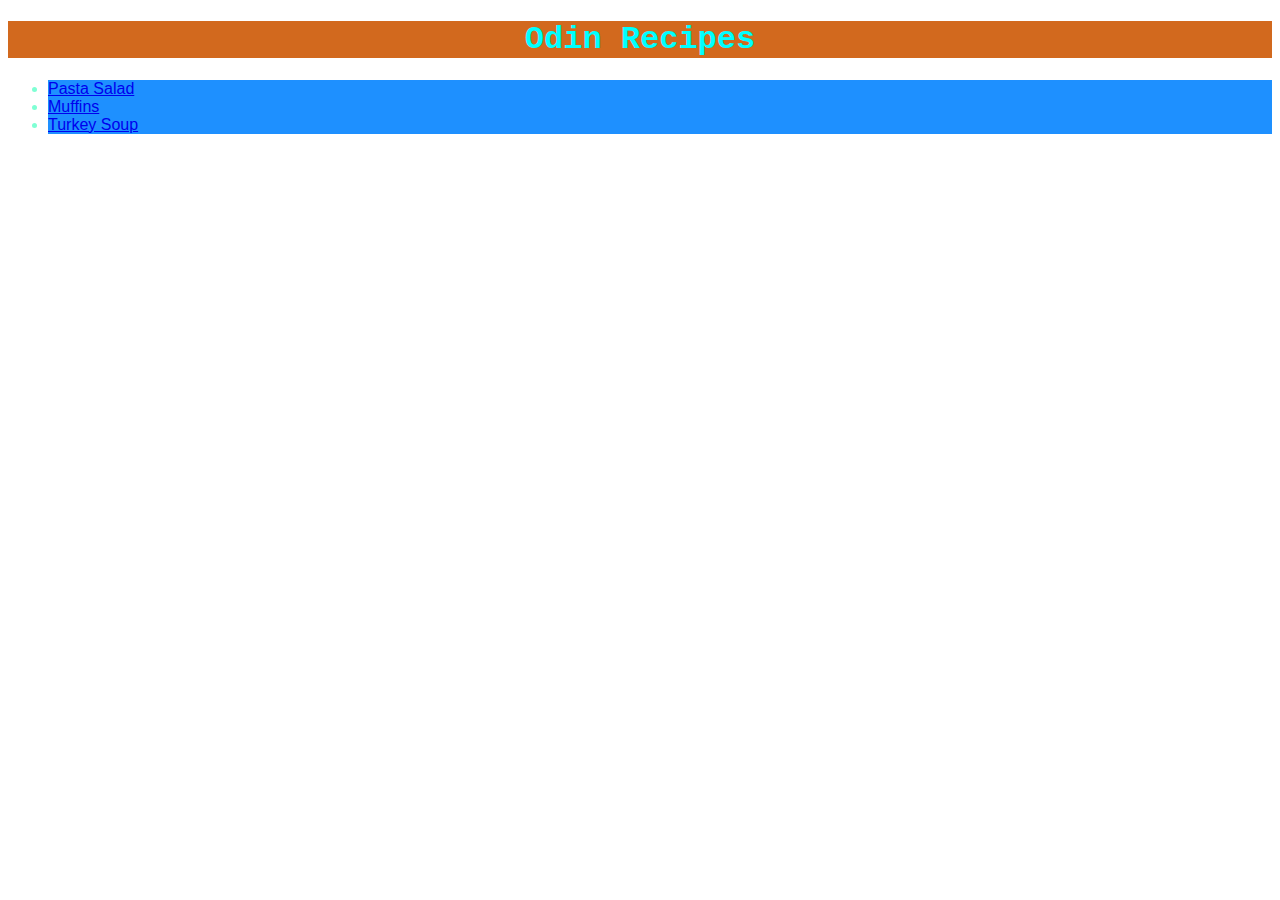
<file: index.html>
<!DOCTYPE html>
<html lang="en">
<head>
    <link rel="stylesheet" href="style.css">
    <meta charset="UTF-8">
    <meta http-equiv="X-UA-Compatible" content="IE=edge">
    <meta name="viewport" content="width=device-width, initial-scale=1.0">
    <title>Odin recipes</title>
</head>
<body>
    <h1>Odin Recipes</h1>
    <ul>
        <li><a href = "recipes/pastasalad.html">Pasta Salad</a></li>
        <li><a href = "recipes/muffins.html">Muffins</a></li>
        <li><a href = "recipes/turkeysoup.html">Turkey Soup</a></li>
    </ul>
</body>
</html>
</file>
<file: style.css>
* {
    font-family: sans-serif;
}
h1 {
    background-color: chocolate;
    color: aqua;
    font-family: 'Courier New', Courier, monospace;
    text-align: center;
    font-weight: bold;
}
ul li {
    background-color: dodgerblue;
    color: aquamarine;
}
</file>
